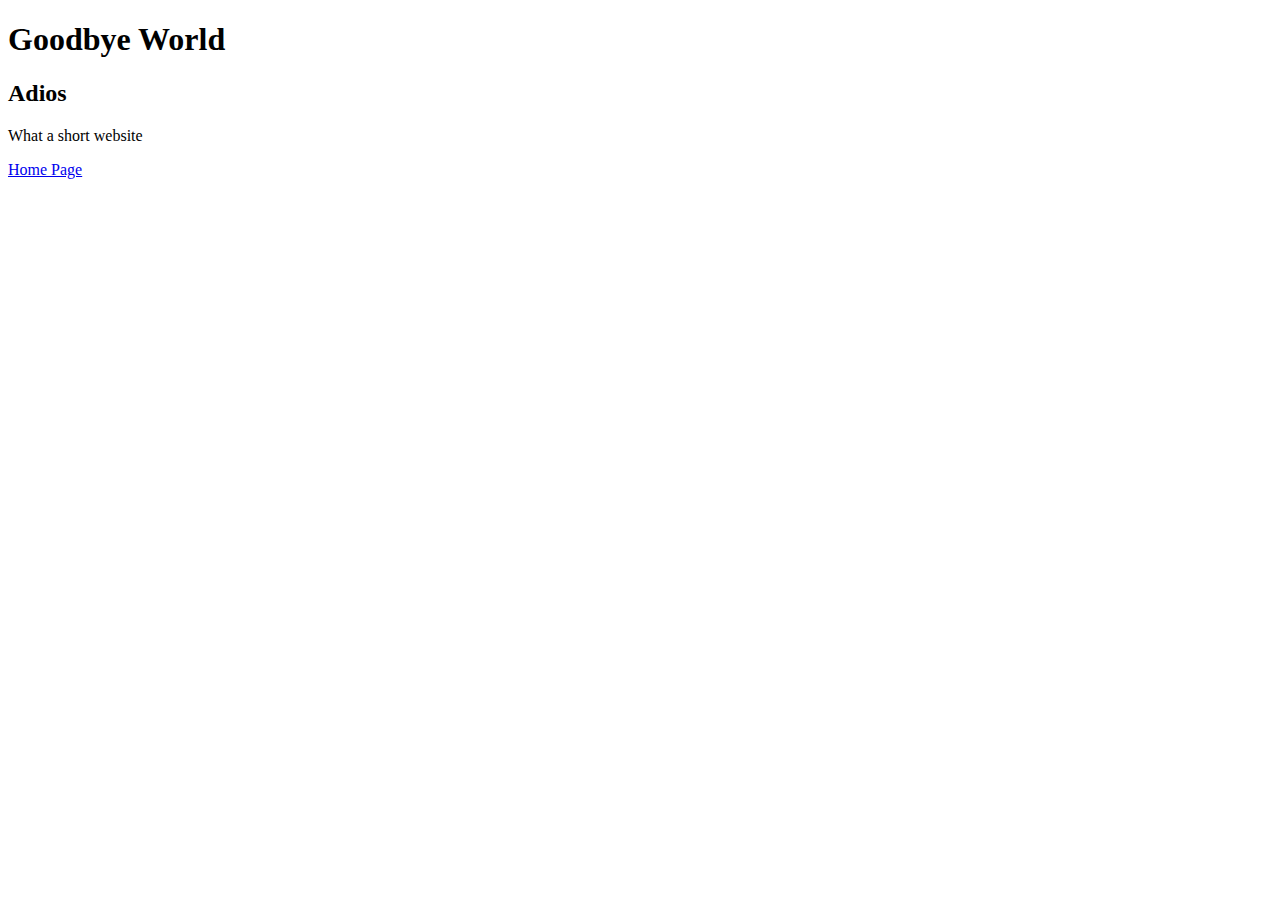
<file: goodbye.html>
<!DOCTYPE html>
<html>

  <head>
    <title>Goodbye!</title>
  </head>

  <body>
    <h1>Goodbye World</h1>
    <h2>Adios</h2>
    <p> What a short website </p>

	<a href="index.html"> Home Page </a>
    
  </body>

</html>
</file>
